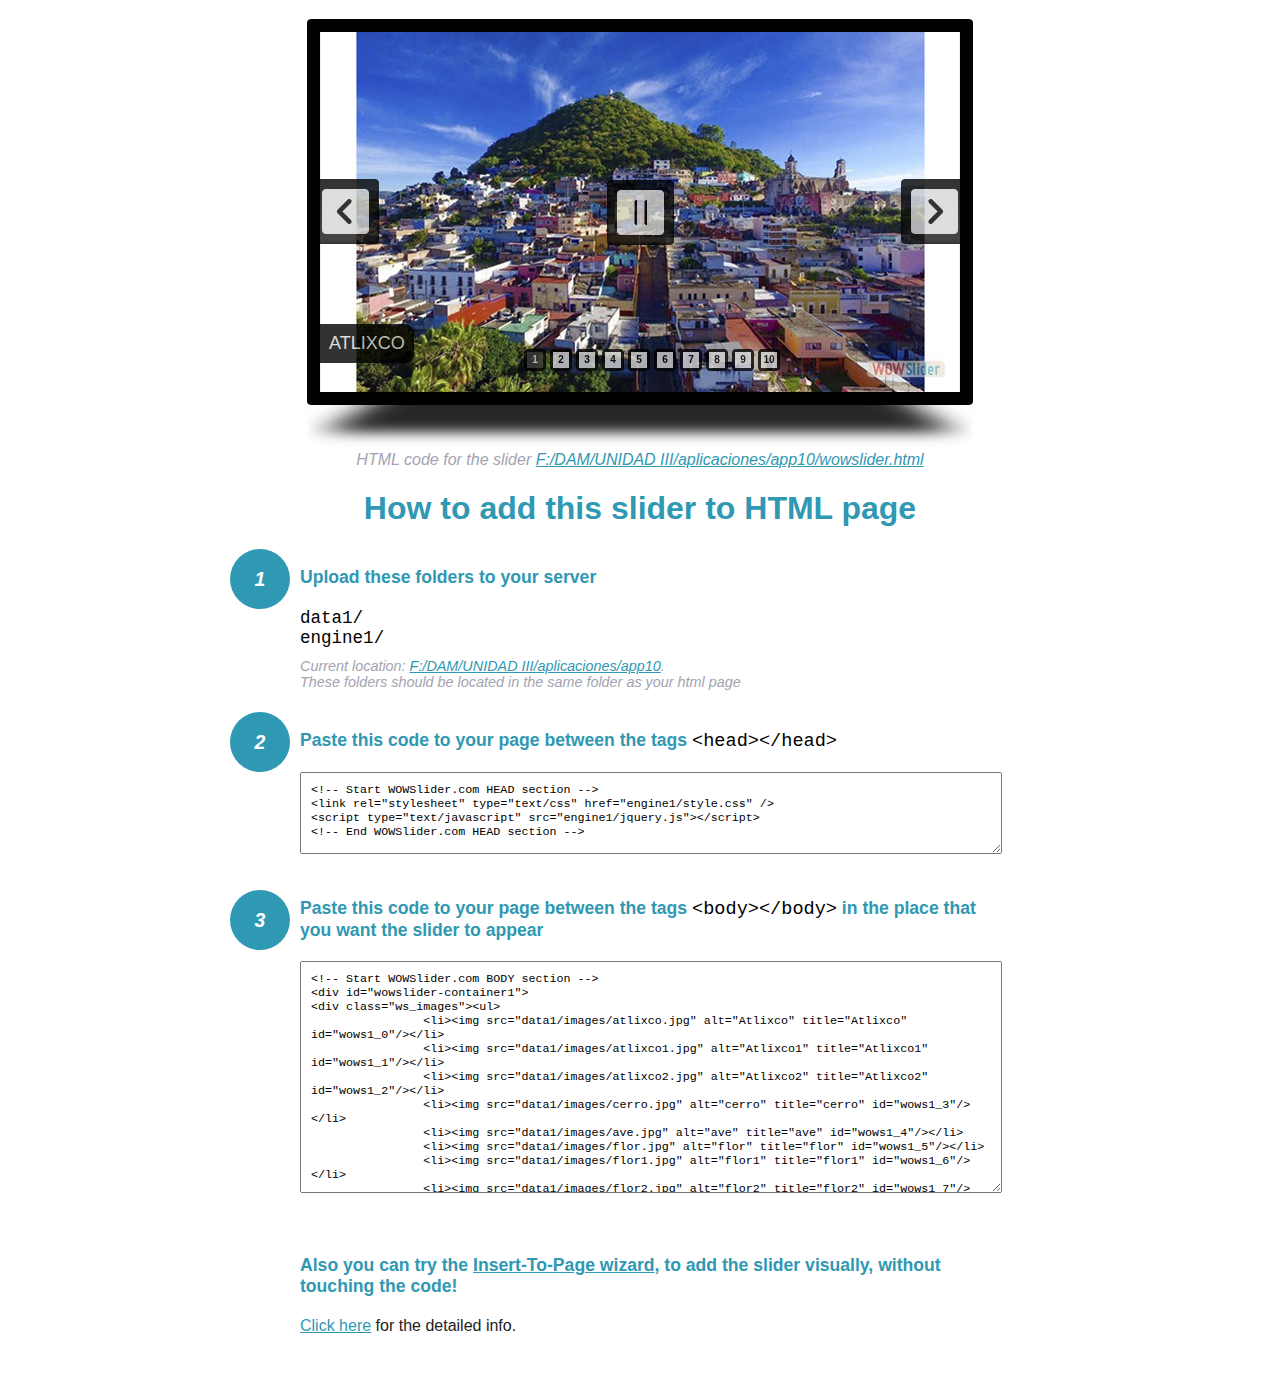
<file: wowslider-howto.html>
<!DOCTYPE html>
<html>
<head>
	<title>WOWSlider</title>
	<meta http-equiv="content-type" content="text/html; charset=utf-8" />
	<meta name="description" content="WOWSlider" />
	
	<!-- Start WOWSlider.com HEAD section --> <!-- add to the <head> of your page -->
	<link rel="stylesheet" type="text/css" href="engine1/style.css" />
	<script type="text/javascript" src="engine1/jquery.js"></script>
	<!-- End WOWSlider.com HEAD section -->


<style>
.instuction {
	font-family: sans-serif, Arial;
	display: block;
	margin: 0 auto;
	max-width: 820px;
	width: 100%;
	padding: 0 70px;
	color: #222;
	-webkit-box-sizing: border-box;
	-moz-box-sizing: border-box;
	box-sizing: border-box;
}
.instuction h1 img {
	max-width: 170px;
	vertical-align: middle;
	margin-bottom: 10px;
}
.instuction h1 {
	color: #2F98B3;
	text-align: center;
}
.instuction h2 {
	position: relative;
	font-size: 1.1em;
	color: #2F98B3;
	margin-bottom: 20px;
	margin-top: 40px;
}
.instuction h2 span.num {
	position: absolute;
	left: -70px;
	top: -18px;
	display: inline-block;
	vertical-align: middle;
	font-style: italic;
	font-size: 1.1em;
	width: 60px;
	height: 60px;
	line-height: 60px;
	text-align: center;
	background: #2F98B3;
	color: #fff;
	border-radius: 50%;
}
.instuction .mono {
	color: #000;
	font-family: monospace;
	font-size: 1.3em;
	font-weight: normal;
}
.instuction li.mono {
	font-size: 1.5em;
}

.instuction ul {
	font-size: 0.9em;
	margin-top: 0;
	padding-left: 0;
	list-style: none;
}
.instuction .note {
	color: #A3A3B2;
	font-style: italic;
	padding-top: 10px;
}
.instuction p.note {
	text-align: center;
	padding-top: 0;
	margin-top: 4px;
}
.instuction textarea {
	font-size: 0.9em;
	min-height: 60px;
	padding: 10px;
	margin: 0;
	overflow: auto;
	max-width: 100%;
	width: 100%;
}
.instuction a,
.instuction a:visited {
	color: #2F98B3;
}
</style>


</head>
<body style="margin:auto">

<br>

<!-- Start WOWSlider.com BODY section --> <!-- add to the <body> of your page -->
<div id="wowslider-container1">
<div class="ws_images"><ul>
		<li><img src="data1/images/atlixco.jpg" alt="Atlixco" title="Atlixco" id="wows1_0"/></li>
		<li><img src="data1/images/atlixco1.jpg" alt="Atlixco1" title="Atlixco1" id="wows1_1"/></li>
		<li><img src="data1/images/atlixco2.jpg" alt="Atlixco2" title="Atlixco2" id="wows1_2"/></li>
		<li><img src="data1/images/cerro.jpg" alt="cerro" title="cerro" id="wows1_3"/></li>
		<li><img src="data1/images/ave.jpg" alt="ave" title="ave" id="wows1_4"/></li>
		<li><img src="data1/images/flor.jpg" alt="flor" title="flor" id="wows1_5"/></li>
		<li><img src="data1/images/flor1.jpg" alt="flor1" title="flor1" id="wows1_6"/></li>
		<li><img src="data1/images/flor2.jpg" alt="flor2" title="flor2" id="wows1_7"/></li>
		<li><a href="http://wowslider.com"><img src="data1/images/flor3.jpg" alt="wow slider" title="flor3" id="wows1_8"/></a></li>
		<li><img src="data1/images/flor4.jpg" alt="flor4" title="flor4" id="wows1_9"/></li>
	</ul></div>
	<div class="ws_bullets"><div>
		<a href="#" title="Atlixco"><span><img src="data1/tooltips/atlixco.jpg" alt="Atlixco"/>1</span></a>
		<a href="#" title="Atlixco1"><span><img src="data1/tooltips/atlixco1.jpg" alt="Atlixco1"/>2</span></a>
		<a href="#" title="Atlixco2"><span><img src="data1/tooltips/atlixco2.jpg" alt="Atlixco2"/>3</span></a>
		<a href="#" title="cerro"><span><img src="data1/tooltips/cerro.jpg" alt="cerro"/>4</span></a>
		<a href="#" title="ave"><span><img src="data1/tooltips/ave.jpg" alt="ave"/>5</span></a>
		<a href="#" title="flor"><span><img src="data1/tooltips/flor.jpg" alt="flor"/>6</span></a>
		<a href="#" title="flor1"><span><img src="data1/tooltips/flor1.jpg" alt="flor1"/>7</span></a>
		<a href="#" title="flor2"><span><img src="data1/tooltips/flor2.jpg" alt="flor2"/>8</span></a>
		<a href="#" title="flor3"><span><img src="data1/tooltips/flor3.jpg" alt="flor3"/>9</span></a>
		<a href="#" title="flor4"><span><img src="data1/tooltips/flor4.jpg" alt="flor4"/>10</span></a>
	</div></div><div class="ws_script" style="position:absolute;left:-99%"><a href="http://wowslider.com/vi">css slider</a> by WOWSlider.com v8.7</div>
<div class="ws_shadow"></div>
</div>	
<script type="text/javascript" src="engine1/wowslider.js"></script>
<script type="text/javascript" src="engine1/script.js"></script>
<!-- End WOWSlider.com BODY section -->


<div class="instuction">
	<p class="note">HTML code for the slider <a href="file:///F:/DAM/UNIDAD III/aplicaciones/app10/wowslider.html">F:/DAM/UNIDAD III/aplicaciones/app10/wowslider.html</a></p>

	<h1>
		How to add this slider to HTML page
	</h1>

	<h2><span class="num">1</span> Upload these folders to your server</h2>
	<ul>
		<li class="mono">data1/</li>
		<li class="mono">engine1/</li>
		<li class="note">Current location: <a href="file:///F:/DAM/UNIDAD III/aplicaciones/app10">F:/DAM/UNIDAD III/aplicaciones/app10</a>. <br>These folders should be located in the same folder as your html page</li>
	</ul>

	<h2><span class="num">2</span> Paste this code to your page between the tags <span class="mono">&lt;head&gt;&lt;/head&gt;</span></h2>
	<textarea onclick="this.select()">&lt;!-- Start WOWSlider.com HEAD section --&gt;
&lt;link rel=&quot;stylesheet&quot; type=&quot;text/css&quot; href=&quot;engine1/style.css&quot; /&gt;
&lt;script type=&quot;text/javascript&quot; src=&quot;engine1/jquery.js&quot;&gt;&lt;/script&gt;
&lt;!-- End WOWSlider.com HEAD section --&gt;</textarea>


	<h2><span class="num" style="top: -8px;">3</span> Paste this code to your page between the tags <span class="mono">&lt;body&gt;&lt;/body&gt;</span> in the place that you want the slider to appear</h2>
	<textarea onclick="this.select()" rows="15">&lt;!-- Start WOWSlider.com BODY section --&gt;
&lt;div id=&quot;wowslider-container1&quot;&gt;
&lt;div class=&quot;ws_images&quot;&gt;&lt;ul&gt;
		&lt;li&gt;&lt;img src=&quot;data1/images/atlixco.jpg&quot; alt=&quot;Atlixco&quot; title=&quot;Atlixco&quot; id=&quot;wows1_0&quot;/&gt;&lt;/li&gt;
		&lt;li&gt;&lt;img src=&quot;data1/images/atlixco1.jpg&quot; alt=&quot;Atlixco1&quot; title=&quot;Atlixco1&quot; id=&quot;wows1_1&quot;/&gt;&lt;/li&gt;
		&lt;li&gt;&lt;img src=&quot;data1/images/atlixco2.jpg&quot; alt=&quot;Atlixco2&quot; title=&quot;Atlixco2&quot; id=&quot;wows1_2&quot;/&gt;&lt;/li&gt;
		&lt;li&gt;&lt;img src=&quot;data1/images/cerro.jpg&quot; alt=&quot;cerro&quot; title=&quot;cerro&quot; id=&quot;wows1_3&quot;/&gt;&lt;/li&gt;
		&lt;li&gt;&lt;img src=&quot;data1/images/ave.jpg&quot; alt=&quot;ave&quot; title=&quot;ave&quot; id=&quot;wows1_4&quot;/&gt;&lt;/li&gt;
		&lt;li&gt;&lt;img src=&quot;data1/images/flor.jpg&quot; alt=&quot;flor&quot; title=&quot;flor&quot; id=&quot;wows1_5&quot;/&gt;&lt;/li&gt;
		&lt;li&gt;&lt;img src=&quot;data1/images/flor1.jpg&quot; alt=&quot;flor1&quot; title=&quot;flor1&quot; id=&quot;wows1_6&quot;/&gt;&lt;/li&gt;
		&lt;li&gt;&lt;img src=&quot;data1/images/flor2.jpg&quot; alt=&quot;flor2&quot; title=&quot;flor2&quot; id=&quot;wows1_7&quot;/&gt;&lt;/li&gt;
		&lt;li&gt;&lt;a href=&quot;http://wowslider.com&quot;&gt;&lt;img src=&quot;data1/images/flor3.jpg&quot; alt=&quot;wow slider&quot; title=&quot;flor3&quot; id=&quot;wows1_8&quot;/&gt;&lt;/a&gt;&lt;/li&gt;
		&lt;li&gt;&lt;img src=&quot;data1/images/flor4.jpg&quot; alt=&quot;flor4&quot; title=&quot;flor4&quot; id=&quot;wows1_9&quot;/&gt;&lt;/li&gt;
	&lt;/ul&gt;&lt;/div&gt;
	&lt;div class=&quot;ws_bullets&quot;&gt;&lt;div&gt;
		&lt;a href=&quot;#&quot; title=&quot;Atlixco&quot;&gt;&lt;span&gt;&lt;img src=&quot;data1/tooltips/atlixco.jpg&quot; alt=&quot;Atlixco&quot;/&gt;1&lt;/span&gt;&lt;/a&gt;
		&lt;a href=&quot;#&quot; title=&quot;Atlixco1&quot;&gt;&lt;span&gt;&lt;img src=&quot;data1/tooltips/atlixco1.jpg&quot; alt=&quot;Atlixco1&quot;/&gt;2&lt;/span&gt;&lt;/a&gt;
		&lt;a href=&quot;#&quot; title=&quot;Atlixco2&quot;&gt;&lt;span&gt;&lt;img src=&quot;data1/tooltips/atlixco2.jpg&quot; alt=&quot;Atlixco2&quot;/&gt;3&lt;/span&gt;&lt;/a&gt;
		&lt;a href=&quot;#&quot; title=&quot;cerro&quot;&gt;&lt;span&gt;&lt;img src=&quot;data1/tooltips/cerro.jpg&quot; alt=&quot;cerro&quot;/&gt;4&lt;/span&gt;&lt;/a&gt;
		&lt;a href=&quot;#&quot; title=&quot;ave&quot;&gt;&lt;span&gt;&lt;img src=&quot;data1/tooltips/ave.jpg&quot; alt=&quot;ave&quot;/&gt;5&lt;/span&gt;&lt;/a&gt;
		&lt;a href=&quot;#&quot; title=&quot;flor&quot;&gt;&lt;span&gt;&lt;img src=&quot;data1/tooltips/flor.jpg&quot; alt=&quot;flor&quot;/&gt;6&lt;/span&gt;&lt;/a&gt;
		&lt;a href=&quot;#&quot; title=&quot;flor1&quot;&gt;&lt;span&gt;&lt;img src=&quot;data1/tooltips/flor1.jpg&quot; alt=&quot;flor1&quot;/&gt;7&lt;/span&gt;&lt;/a&gt;
		&lt;a href=&quot;#&quot; title=&quot;flor2&quot;&gt;&lt;span&gt;&lt;img src=&quot;data1/tooltips/flor2.jpg&quot; alt=&quot;flor2&quot;/&gt;8&lt;/span&gt;&lt;/a&gt;
		&lt;a href=&quot;#&quot; title=&quot;flor3&quot;&gt;&lt;span&gt;&lt;img src=&quot;data1/tooltips/flor3.jpg&quot; alt=&quot;flor3&quot;/&gt;9&lt;/span&gt;&lt;/a&gt;
		&lt;a href=&quot;#&quot; title=&quot;flor4&quot;&gt;&lt;span&gt;&lt;img src=&quot;data1/tooltips/flor4.jpg&quot; alt=&quot;flor4&quot;/&gt;10&lt;/span&gt;&lt;/a&gt;
	&lt;/div&gt;&lt;/div&gt;&lt;div class=&quot;ws_script&quot; style=&quot;position:absolute;left:-99%&quot;&gt;&lt;a href=&quot;http://wowslider.com/vi&quot;&gt;css slider&lt;/a&gt; by WOWSlider.com v8.7&lt;/div&gt;
&lt;div class=&quot;ws_shadow&quot;&gt;&lt;/div&gt;
&lt;/div&gt;	
&lt;script type=&quot;text/javascript&quot; src=&quot;engine1/wowslider.js&quot;&gt;&lt;/script&gt;
&lt;script type=&quot;text/javascript&quot; src=&quot;engine1/script.js&quot;&gt;&lt;/script&gt;
&lt;!-- End WOWSlider.com BODY section --&gt;</textarea>

<br><br>
<h2>Also you can try the <a href="http://wowslider.com/help/add-wowslider-to-page-2.html" target="_blank">Insert-To-Page wizard</a>, to add the slider visually, without touching the code!</h2>
<p>
	<a href="http://wowslider.com/help/add-wowslider-to-page-2.html" target="_blank">Click here</a> for the detailed info.
</p>
</div>

<br><br>
</body>
</html>
</file>
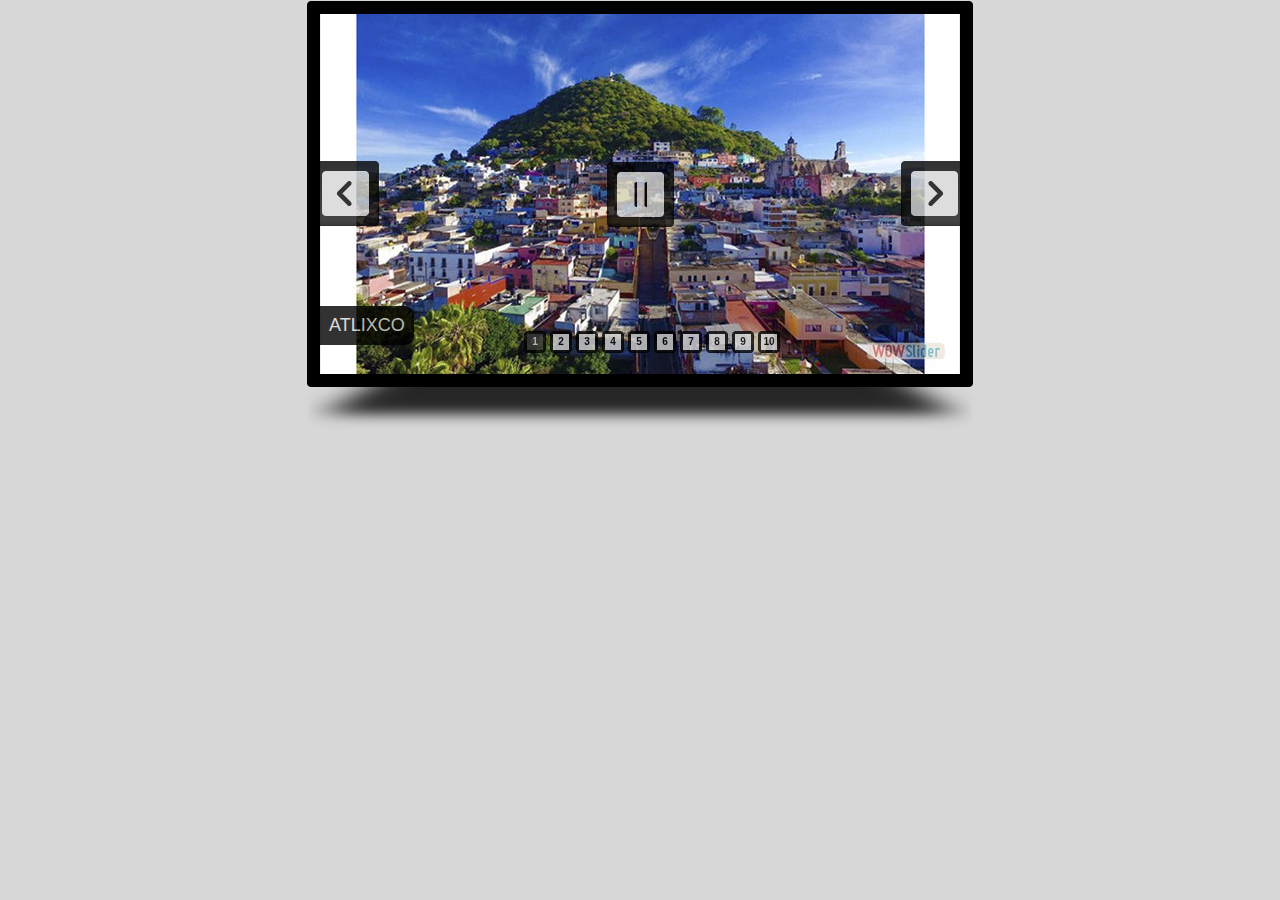
<file: wowslider.html>
<!DOCTYPE html>
<html>
<head>
	<title>Css slider</title>
	<meta http-equiv="content-type" content="text/html; charset=utf-8" />
	<meta name="description" content="Made with WOW Slider - Create beautiful, responsive image sliders in a few clicks. Awesome skins and animations. Css slider" />
	
	<!-- Start WOWSlider.com HEAD section --> <!-- add to the <head> of your page -->
	<link rel="stylesheet" type="text/css" href="engine1/style.css" />
	<script type="text/javascript" src="engine1/jquery.js"></script>
	<!-- End WOWSlider.com HEAD section -->

</head>
<body style="background-color:#d7d7d7;margin:auto">
	
	<!-- Start WOWSlider.com BODY section --> <!-- add to the <body> of your page -->
	<div id="wowslider-container1">
	<div class="ws_images"><ul>
		<li><img src="data1/images/atlixco.jpg" alt="Atlixco" title="Atlixco" id="wows1_0"/></li>
		<li><img src="data1/images/atlixco1.jpg" alt="Atlixco1" title="Atlixco1" id="wows1_1"/></li>
		<li><img src="data1/images/atlixco2.jpg" alt="Atlixco2" title="Atlixco2" id="wows1_2"/></li>
		<li><img src="data1/images/cerro.jpg" alt="cerro" title="cerro" id="wows1_3"/></li>
		<li><img src="data1/images/ave.jpg" alt="ave" title="ave" id="wows1_4"/></li>
		<li><img src="data1/images/flor.jpg" alt="flor" title="flor" id="wows1_5"/></li>
		<li><img src="data1/images/flor1.jpg" alt="flor1" title="flor1" id="wows1_6"/></li>
		<li><img src="data1/images/flor2.jpg" alt="flor2" title="flor2" id="wows1_7"/></li>
		<li><a href="http://wowslider.com"><img src="data1/images/flor3.jpg" alt="wow slider" title="flor3" id="wows1_8"/></a></li>
		<li><img src="data1/images/flor4.jpg" alt="flor4" title="flor4" id="wows1_9"/></li>
	</ul></div>
	<div class="ws_bullets"><div>
		<a href="#" title="Atlixco"><span><img src="data1/tooltips/atlixco.jpg" alt="Atlixco"/>1</span></a>
		<a href="#" title="Atlixco1"><span><img src="data1/tooltips/atlixco1.jpg" alt="Atlixco1"/>2</span></a>
		<a href="#" title="Atlixco2"><span><img src="data1/tooltips/atlixco2.jpg" alt="Atlixco2"/>3</span></a>
		<a href="#" title="cerro"><span><img src="data1/tooltips/cerro.jpg" alt="cerro"/>4</span></a>
		<a href="#" title="ave"><span><img src="data1/tooltips/ave.jpg" alt="ave"/>5</span></a>
		<a href="#" title="flor"><span><img src="data1/tooltips/flor.jpg" alt="flor"/>6</span></a>
		<a href="#" title="flor1"><span><img src="data1/tooltips/flor1.jpg" alt="flor1"/>7</span></a>
		<a href="#" title="flor2"><span><img src="data1/tooltips/flor2.jpg" alt="flor2"/>8</span></a>
		<a href="#" title="flor3"><span><img src="data1/tooltips/flor3.jpg" alt="flor3"/>9</span></a>
		<a href="#" title="flor4"><span><img src="data1/tooltips/flor4.jpg" alt="flor4"/>10</span></a>
	</div></div><div class="ws_script" style="position:absolute;left:-99%"><a href="http://wowslider.com/vi">css slider</a> by WOWSlider.com v8.7</div>
	<div class="ws_shadow"></div>
	</div>	
	<script type="text/javascript" src="engine1/wowslider.js"></script>
	<script type="text/javascript" src="engine1/script.js"></script>
	<!-- End WOWSlider.com BODY section -->

</body>
</html>
</file>
<file: engine1/style.css>
/*
 *	generated by WOW Slider 8.7
 *	template Digit
 */

#wowslider-container1 { 
	display: table;
	zoom: 1; 
	position: relative;
	width: 100%;
	max-width: 640px;
	max-height:360px;
	margin:14px auto 59px;
	z-index:90;
	text-align:left; /* reset align=center */
	font-size: 10px;
	text-shadow: none; /* fix some user styles */

	/* reset box-sizing (to boostrap friendly) */
	-webkit-box-sizing: content-box;
	-moz-box-sizing: content-box;
	box-sizing: content-box; 
}
* html #wowslider-container1{ width:640px }
#wowslider-container1 .ws_images ul{
	position:relative;
	width: 10000%; 
	height:100%;
	left:0;
	list-style:none;
	margin:0;
	padding:0;
	border-spacing:0;
	overflow: visible;
	/*table-layout:fixed;*/
}
#wowslider-container1 .ws_images ul li{
	position: relative;
	width:1%;
	height:100%;
	line-height:0; /*opera*/
	overflow: hidden;
	float:left;
	/*font-size:0;*/
	padding:0 0 0 0 !important;
	margin:0 0 0 0 !important;
}

#wowslider-container1 .ws_images{
	position: relative;
	left:0;
	top:0;
	height:100%;
	max-height:360px;
	max-width: 640px;
	vertical-align: top;
	border:none;
	overflow: hidden;
}
#wowslider-container1 .ws_images ul a{
	width:100%;
	height:100%;
	max-height:360px;
	display:block;
	color:transparent;
}
#wowslider-container1 img{
	max-width: none !important;
}
#wowslider-container1 .ws_images .ws_list img,
#wowslider-container1 .ws_images > div > img{
	width:100%;
	border:none 0;
	max-width: none;
	padding:0;
	margin:0;
}
#wowslider-container1 .ws_images > div > img {
	max-height:360px;
}

#wowslider-container1 .ws_images iframe {
	position: absolute;
	z-index: -1;
}

#wowslider-container1 .ws-title > div {
	display: inline-block !important;
}

#wowslider-container1 a{ 
	text-decoration: none; 
	outline: none; 
	border: none; 
}

#wowslider-container1  .ws_bullets { 
	float: left;
	position:absolute;
	z-index:70;
}
#wowslider-container1  .ws_bullets div{
	position:relative;
	float:left;
	font-size: 0px;
}
/* compatibility with Joomla styles */
#wowslider-container1  .ws_bullets a {
	line-height: 0;
}

#wowslider-container1  .ws_script{
	display:none;
}
#wowslider-container1 sound, 
#wowslider-container1 object{
	position:absolute;
}

/* prevent some of users reset styles */
#wowslider-container1 .ws_effect {
	position: static;
	width: 100%;
	height: 100%;
}

#wowslider-container1 .ws_photoItem {
	border: 2em solid #fff;
	margin-left: -2em;
	margin-top: -2em;
}
#wowslider-container1 .ws_cube_side {
	background: #A6A5A9;
}


#wowslider-container1.ws_gestures {
	cursor: -webkit-grab;
	cursor: -moz-grab;
	cursor: url("[data-uri]"), move;
}
#wowslider-container1.ws_gestures.ws_grabbing {
	cursor: -webkit-grabbing;
	cursor: -moz-grabbing;
	cursor: url("[data-uri]"), move;
}

/* hide controls when video start play */
#wowslider-container1.ws_video_playing .ws_bullets,
#wowslider-container1.ws_video_playing .ws_fullscreen,
#wowslider-container1.ws_video_playing .ws_next,
#wowslider-container1.ws_video_playing .ws_prev {
	display: none;
}


/* youtube/vimeo buttons */
#wowslider-container1 .ws_video_btn {
	position: absolute;
	display: none;
	cursor: pointer;
	top: 0;
	left: 0;
	width: 100%;
	height: 100%;
	z-index: 55;
}
#wowslider-container1 .ws_video_btn.ws_youtube,
#wowslider-container1 .ws_video_btn.ws_vimeo {
	display: block;
}
#wowslider-container1 .ws_video_btn div {
	position: absolute;
	background-image: url(./playvideo.png);
	background-size: 200%;
	top: 50%;
	left: 50%;
	width: 7em;
	height: 5em;
	margin-left: -3.5em;
	margin-top: -2.5em;
}
#wowslider-container1 .ws_video_btn.ws_youtube div {
	background-position: 0 0;
}
#wowslider-container1 .ws_video_btn.ws_youtube:hover div {
	background-position: 100% 0;
}
#wowslider-container1 .ws_video_btn.ws_vimeo div {
	background-position: 0 100%;
}
#wowslider-container1 .ws_video_btn.ws_vimeo:hover div {
	background-position: 100% 100%;
}

#wowslider-container1 .ws_playpause.ws_hide {
	display: none !important;
}

#wowslider-container1  .ws_bullets { 
	padding: 10px; 
}
#wowslider-container1 .ws_bullets a { 
	font:bold 10px/22px Tahoma,sans-serif; 
	color:#000;
	text-align:center;
	margin-left:4px;
	width:22px;
	height:22px;
	background: url(./bullet.png) left top;
	float: left; 
	position:relative;
	opacity:0.8;
	filter:progid:DXImageTransform.Microsoft.Alpha(opacity=80);	
}
#wowslider-container1 .ws_bullets a.ws_selbull, #wowslider-container1 .ws_bullets a:hover{
	background-position: right top;
	color:#D4D4D4;
}
#wowslider-container1 a.ws_next, #wowslider-container1 a.ws_prev {
	position:absolute;
	top:50%;
	margin-top:-3.3em;
	z-index:60;
	height: 6.6em;
	width: 5.9em;
	background-image: url(./arrows.png);
	background-size: 200%;
}
#wowslider-container1 a.ws_next{
	background-position: 100% 0;
	right:0;
}
#wowslider-container1 a.ws_prev {
	left:0;
	background-position: 0 0; 
}
#wowslider-container1 a.ws_next:hover{
	background-position: 100% 100%;
}
#wowslider-container1 a.ws_prev:hover {
	background-position: 0 100%; 
}

/*playpause*/
#wowslider-container1 .ws_playpause {
    width: 6.7em;
    height: 6.5em;
    position: absolute;
    top: 50%;
    left: 50%;
    margin-left: -3.3em;
    margin-top: -3.2em;
    z-index: 59;
	background-size: 100%;
}

#wowslider-container1 .ws_pause {
    background-image: url(./pause.png);
}

#wowslider-container1 .ws_play {
    background-image: url(./play.png);
}

#wowslider-container1 .ws_pause:hover, #wowslider-container1 .ws_play:hover {
    background-position: 100% 100% !important;
}/* bottom center */
#wowslider-container1  .ws_bullets {
    bottom: 11px;
	left:50%;
}
#wowslider-container1  .ws_bullets div{
	left:-50%;
}
#wowslider-container1 .ws-title{
	position: absolute;
    font: 1.8em Arial, Helvetica, sans-serif;
	bottom:8%;
	left: 0;
	margin-right:0.5em;
	z-index: 50;
	color: #d4d4d4;
	text-transform:uppercase;
}
#wowslider-container1 .ws-title div,#wowslider-container1 .ws-title span{
	display:inline-block;
	padding:0.5em;
	background:#000;
	-moz-border-radius:0 0.5em 0.5em 0;
	-webkit-border-radius:0 0.5em 0.5em 0;
	border-radius:0 0.5em 0.5em 0;
	opacity:0.8;
	filter:progid:DXImageTransform.Microsoft.Alpha(opacity=80);	
}
#wowslider-container1 .ws-title div{
	display:block;
	margin-top:0.4em;
	font-size: 0.72em;
	text-transform:none;
}#wowslider-container1 .ws_images > ul{
	animation: wsBasic 40s infinite;
	-moz-animation: wsBasic 40s infinite;
	-webkit-animation: wsBasic 40s infinite;
}
@keyframes wsBasic{0%{left:-0%} 5%{left:-0%} 10%{left:-100%} 15%{left:-100%} 20%{left:-200%} 25%{left:-200%} 30%{left:-300%} 35%{left:-300%} 40%{left:-400%} 45%{left:-400%} 50%{left:-500%} 55%{left:-500%} 60%{left:-600%} 65%{left:-600%} 70%{left:-700%} 75%{left:-700%} 80%{left:-800%} 85%{left:-800%} 90%{left:-900%} 95%{left:-900%} }
@-moz-keyframes wsBasic{0%{left:-0%} 5%{left:-0%} 10%{left:-100%} 15%{left:-100%} 20%{left:-200%} 25%{left:-200%} 30%{left:-300%} 35%{left:-300%} 40%{left:-400%} 45%{left:-400%} 50%{left:-500%} 55%{left:-500%} 60%{left:-600%} 65%{left:-600%} 70%{left:-700%} 75%{left:-700%} 80%{left:-800%} 85%{left:-800%} 90%{left:-900%} 95%{left:-900%} }
@-webkit-keyframes wsBasic{0%{left:-0%} 5%{left:-0%} 10%{left:-100%} 15%{left:-100%} 20%{left:-200%} 25%{left:-200%} 30%{left:-300%} 35%{left:-300%} 40%{left:-400%} 45%{left:-400%} 50%{left:-500%} 55%{left:-500%} 60%{left:-600%} 65%{left:-600%} 70%{left:-700%} 75%{left:-700%} 80%{left:-800%} 85%{left:-800%} 90%{left:-900%} 95%{left:-900%} }

#wowslider-container1  .ws_shadow{
	background-image: url(./bg.png);
	background-repeat: no-repeat;
	background-size:100%;
	position:absolute;
	z-index: -1;
	left:-2.19%;
	top:-3.89%;
	width:104.37%;
	height:120.27%;
}
* html #wowslider-container1 .ws_shadow{/*ie6*/
	background:none;
	filter:progid:DXImageTransform.Microsoft.AlphaImageLoader( src='engine1/bg.png', sizingMethod='scale');
}
*+html #wowslider-container1 .ws_shadow{/*ie7*/
	background:none;
	filter:progid:DXImageTransform.Microsoft.AlphaImageLoader( src='engine1/bg.png', sizingMethod='scale');
}
#wowslider-container1 .ws_bullets  a img{
	text-indent:0;
	display:block;
	bottom:25px;
	left:-43px;
	visibility:hidden;
	position:absolute;
    -moz-box-shadow: 0 0 5px #999999;
    box-shadow: 0 0 5px #999999;
    border: 5px solid #0e0e0e;
	max-width:none;
}
#wowslider-container1 .ws_bullets a:hover img{
	visibility:visible;
}

#wowslider-container1 .ws_bulframe div div{
	height:48px;
	overflow:visible;
	position:relative;
}
#wowslider-container1 .ws_bulframe div {
	left:0;
	overflow:hidden;
	position:relative;
	width:85px;
	background-color:#0e0e0e;
}
#wowslider-container1  .ws_bullets .ws_bulframe{
	display:none;
	bottom:25px;
	overflow:visible;
	position:absolute;
	cursor:pointer;
    -moz-box-shadow: 0 0 5px #999999;
    box-shadow: 0 0 5px #999999;
	border-radius:3px;
	-moz-border-radius:3px;
	-webkit-border-radius:3px;
    border: 5px solid #0e0e0e;
}
#wowslider-container1 .ws_bulframe span{
	display:block;
	position:absolute;
	bottom:-11px;
	margin-left:-1px;
	left:43px;
	background:url(./triangle.png);
	width:15px;
	height:6px;
}#wowslider-container1 .ws_bulframe div div{
	height: auto;
}

@media all and (max-width:760px) {
	#wowslider-container1 .ws_fullscreen {
		display: block;
	}
}
@media all and (max-width:400px){
	#wowslider-container1 .ws_controls,
	#wowslider-container1 .ws_bullets,
	#wowslider-container1 .ws_thumbs{
		display: none
	}
}
</file>
